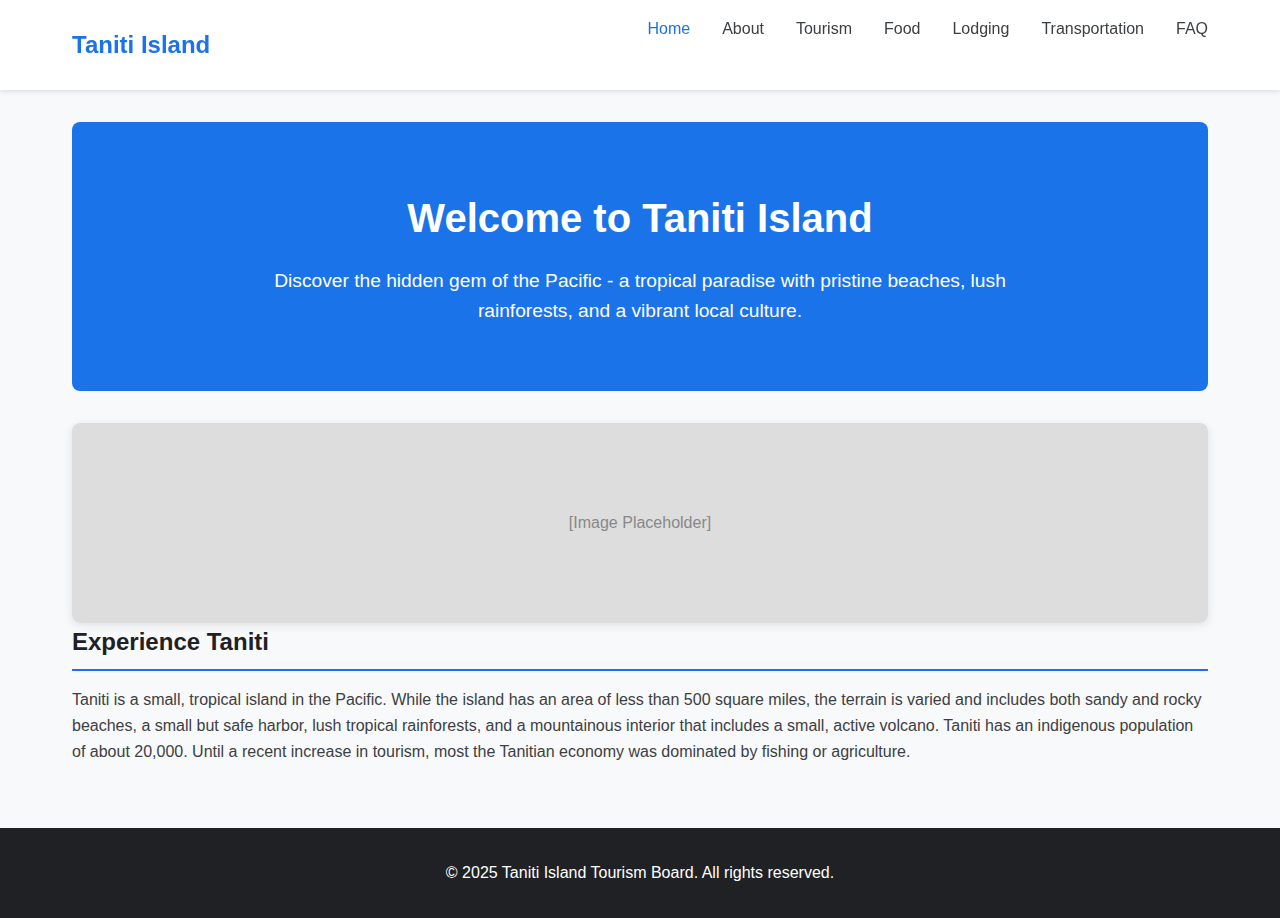
<file: main/index.html>
<!DOCTYPE html>
<html lang="en">
<head>
    <meta charset="UTF-8">
    <meta name="viewport" content="width=device-width, initial-scale=1.0">
    <title>Taniti Island - Paradise in the Pacific</title>
    <link rel="stylesheet" href="styles.css">
</head>
<body>
    <!-- Navigation -->
    <nav>
        <div class="nav-container">
            <a href="index.html" class="logo">Taniti Island</a>
            <ul class="nav-links">
                <li><a href="index.html" class="active">Home</a></li>
                <li><a href="about.html">About</a></li>
                <li><a href="tourism.html">Tourism</a></li>
                <li><a href="food.html">Food</a></li>
                <li><a href="lodging.html">Lodging</a></li>
                <li><a href="transportation.html">Transportation</a></li>
                <li><a href="faq.html">FAQ</a></li>
            </ul>
        </div>
    </nav>

    <!-- Home Page Content -->
    <div class="container">
        <div class="hero">
            <h1>Welcome to Taniti Island</h1>
            <p>Discover the hidden gem of the Pacific - a tropical paradise with pristine beaches, lush rainforests, and a vibrant local culture.</p>
        </div>

        <div class="card-container">
            <div class="card">
                <div class="card-img">[Image Placeholder]</div>
            </div>
        </div>

        <div class="content-section">
            <h2>Experience Taniti</h2>
            <p>Taniti is a small, tropical island in the Pacific. While the island has an area of less than 500 square miles, the terrain is varied and includes both sandy and rocky beaches, a small but safe harbor, lush tropical rainforests, and a mountainous interior that includes a small, active volcano. Taniti has an indigenous population of about 20,000. Until a recent increase in tourism, most the Tanitian economy was dominated by fishing or agriculture.</p>
        </div>
    </div>

    <!-- Footer -->
    <footer>
        <div class="footer-content">
            <p>© 2025 Taniti Island Tourism Board. All rights reserved.</p>
        </div>
    </footer>
</body>
</html>
</file>
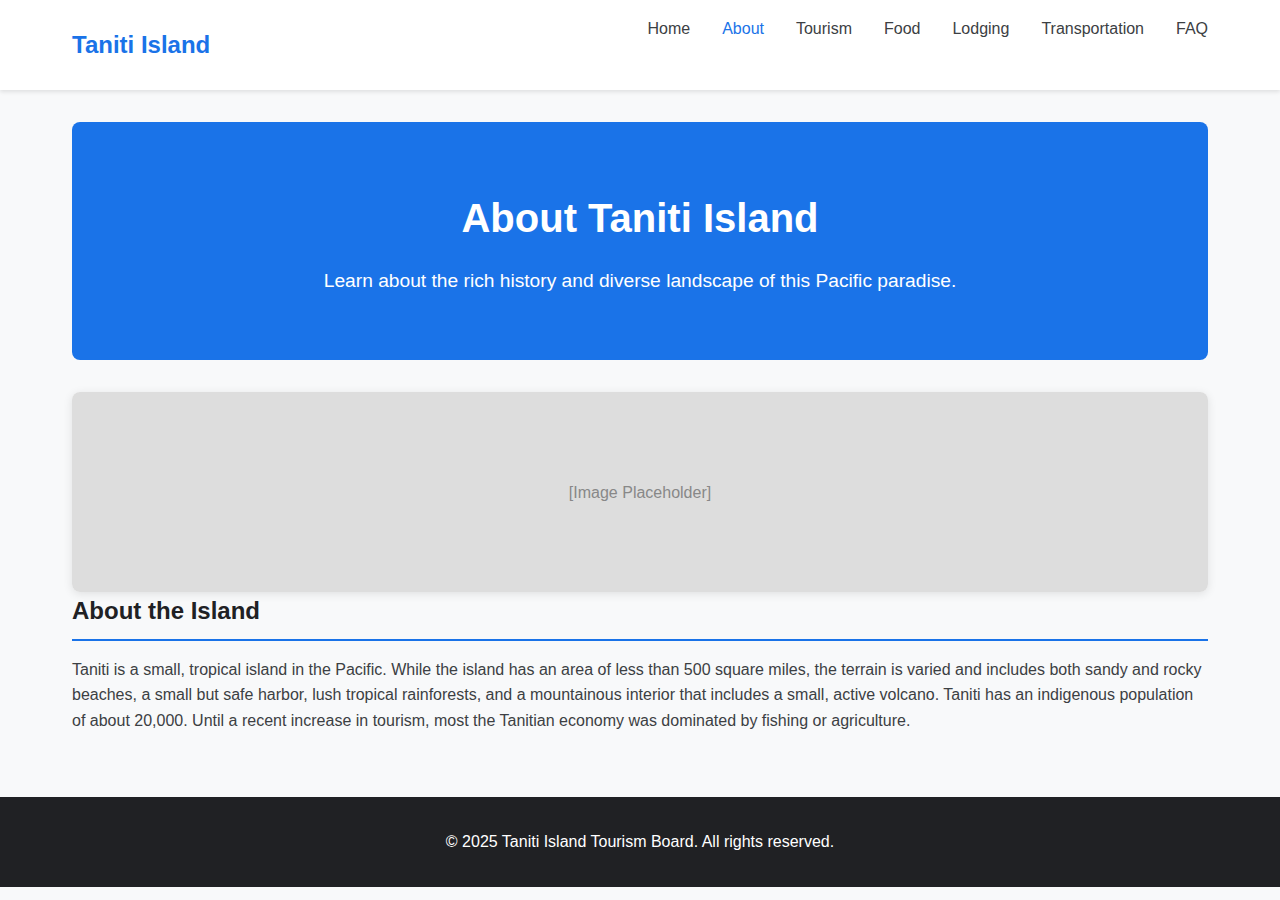
<file: main/about.html>
<!DOCTYPE html>
<html lang="en">
<head>
    <meta charset="UTF-8">
    <meta name="viewport" content="width=device-width, initial-scale=1.0">
    <title>Taniti Island - About</title>
    <link rel="stylesheet" href="styles.css">
</head>
<body>
    <!-- Navigation -->
    <nav>
        <div class="nav-container">
            <a href="index.html" class="logo">Taniti Island</a>
            <ul class="nav-links">
                <li><a href="index.html">Home</a></li>
                <li><a href="about.html" class="active">About</a></li>
                <li><a href="tourism.html">Tourism</a></li>
                <li><a href="food.html">Food</a></li>
                <li><a href="lodging.html">Lodging</a></li>
                <li><a href="transportation.html">Transportation</a></li>
                <li><a href="faq.html">FAQ</a></li>
            </ul>
        </div>
    </nav>

    <!-- About Page Content -->
    <div class="container">
        <div class="hero">
            <h1>About Taniti Island</h1>
            <p>Learn about the rich history and diverse landscape of this Pacific paradise.</p>
        </div>

        <div class="card-container">
            <div class="card">
                <div class="card-img">[Image Placeholder]</div>
            </div>
        </div>

        <div class="content-section">
            <h2>About the Island</h2>
            <p>Taniti is a small, tropical island in the Pacific. While the island has an area of less than 500 square miles, the terrain is varied and includes both sandy and rocky beaches, a small but safe harbor, lush tropical rainforests, and a mountainous interior that includes a small, active volcano. Taniti has an indigenous population of about 20,000. Until a recent increase in tourism, most the Tanitian economy was dominated by fishing or agriculture.</p>
        </div>
    </div>

    <!-- Footer -->
    <footer>
        <div class="footer-content">
            <p>© 2025 Taniti Island Tourism Board. All rights reserved.</p>
        </div>
    </footer>
</body>
</html>
</file>
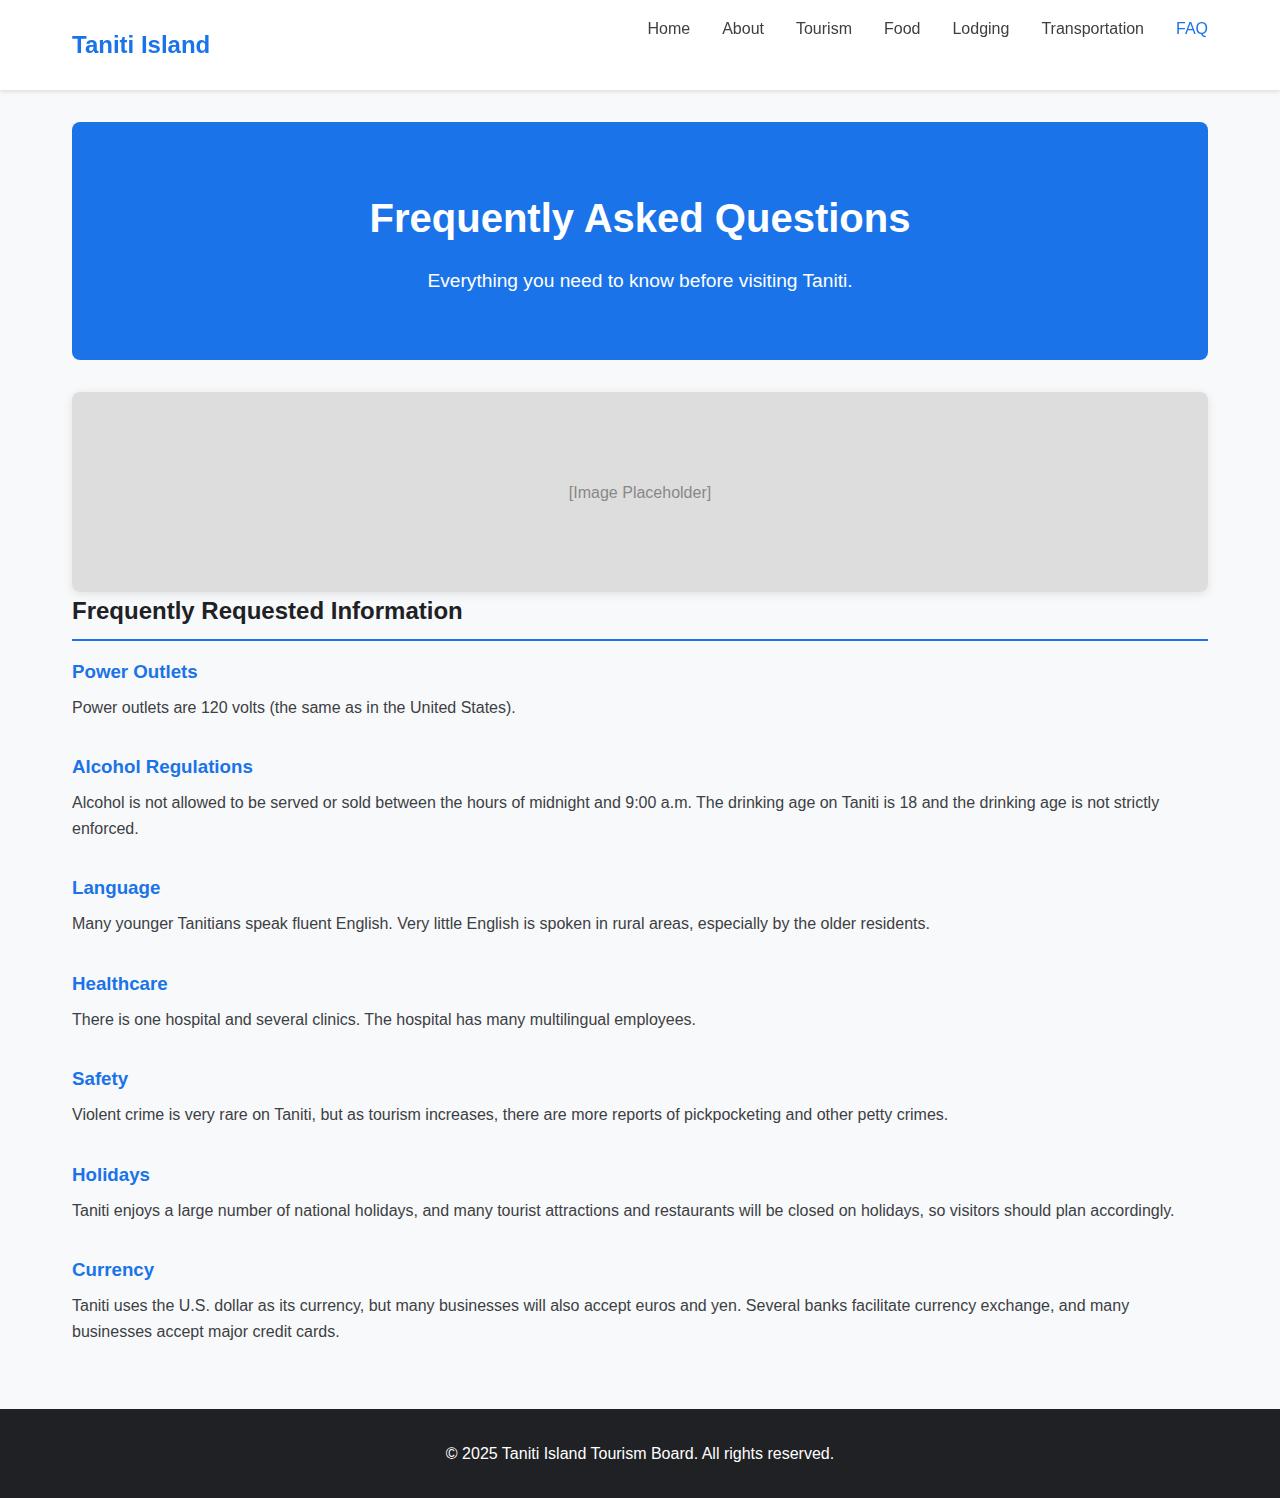
<file: main/faq.html>
<!DOCTYPE html>
<html lang="en">
<head>
    <meta charset="UTF-8">
    <meta name="viewport" content="width=device-width, initial-scale=1.0">
    <title>Taniti Island - FAQ</title>
    <link rel="stylesheet" href="styles.css">
</head>
<body>
    <!-- Navigation -->
    <nav>
        <div class="nav-container">
            <a href="index.html" class="logo">Taniti Island</a>
            <ul class="nav-links">
                <li><a href="index.html">Home</a></li>
                <li><a href="about.html">About</a></li>
                <li><a href="tourism.html">Tourism</a></li>
                <li><a href="food.html">Food</a></li>
                <li><a href="lodging.html">Lodging</a></li>
                <li><a href="transportation.html">Transportation</a></li>
                <li><a href="faq.html" class="active">FAQ</a></li>
            </ul>
        </div>
    </nav>

    <!-- FAQ Page Content -->
    <div class="container">
        <div class="hero">
            <h1>Frequently Asked Questions</h1>
            <p>Everything you need to know before visiting Taniti.</p>
        </div>

        <div class="card-container">
            <div class="card">
                <div class="card-img">[Image Placeholder]</div>
            </div>
        </div>

        <div class="content-section">
            <h2>Frequently Requested Information</h2>
            <div class="faq-item">
                <h3>Power Outlets</h3>
                <p>Power outlets are 120 volts (the same as in the United States).</p>
            </div>
            <div class="faq-item">
                <h3>Alcohol Regulations</h3>
                <p>Alcohol is not allowed to be served or sold between the hours of midnight and 9:00 a.m. The drinking age on Taniti is 18 and the drinking age is not strictly enforced.</p>
            </div>
            <div class="faq-item">
                <h3>Language</h3>
                <p>Many younger Tanitians speak fluent English. Very little English is spoken in rural areas, especially by the older residents.</p>
            </div>
            <div class="faq-item">
                <h3>Healthcare</h3>
                <p>There is one hospital and several clinics. The hospital has many multilingual employees.</p>
            </div>
            <div class="faq-item">
                <h3>Safety</h3>
                <p>Violent crime is very rare on Taniti, but as tourism increases, there are more reports of pickpocketing and other petty crimes.</p>
            </div>
            <div class="faq-item">
                <h3>Holidays</h3>
                <p>Taniti enjoys a large number of national holidays, and many tourist attractions and restaurants will be closed on holidays, so visitors should plan accordingly.</p>
            </div>
            <div class="faq-item">
                <h3>Currency</h3>
                <p>Taniti uses the U.S. dollar as its currency, but many businesses will also accept euros and yen. Several banks facilitate currency exchange, and many businesses accept major credit cards.</p>
            </div>
        </div>
    </div>

    <!-- Footer -->
    <footer>
        <div class="footer-content">
            <p>© 2025 Taniti Island Tourism Board. All rights reserved.</p>
        </div>
    </footer>
</body>
</html>
</file>
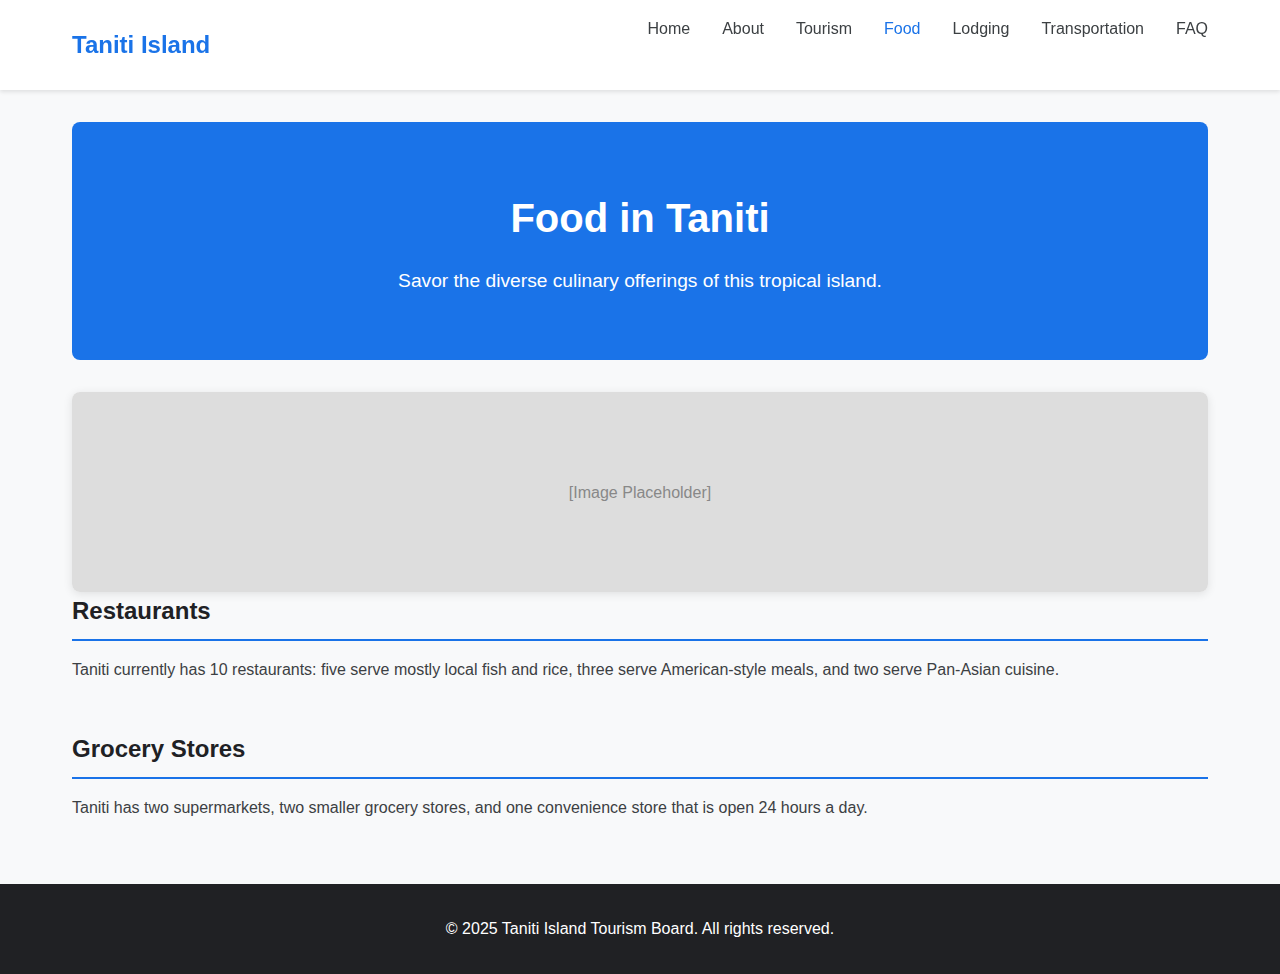
<file: main/food.html>
<!DOCTYPE html>
<html lang="en">
<head>
    <meta charset="UTF-8">
    <meta name="viewport" content="width=device-width, initial-scale=1.0">
    <title>Taniti Island - Food</title>
    <link rel="stylesheet" href="styles.css">
</head>
<body>
    <!-- Navigation -->
    <nav>
        <div class="nav-container">
            <a href="index.html" class="logo">Taniti Island</a>
            <ul class="nav-links">
                <li><a href="index.html">Home</a></li>
                <li><a href="about.html">About</a></li>
                <li><a href="tourism.html">Tourism</a></li>
                <li><a href="food.html" class="active">Food</a></li>
                <li><a href="lodging.html">Lodging</a></li>
                <li><a href="transportation.html">Transportation</a></li>
                <li><a href="faq.html">FAQ</a></li>
            </ul>
        </div>
    </nav>

    <!-- Food Page Content -->
    <div class="container">
        <div class="hero">
            <h1>Food in Taniti</h1>
            <p>Savor the diverse culinary offerings of this tropical island.</p>
        </div>

        <div class="card-container">
            <div class="card">
                <div class="card-img">[Image Placeholder]</div>
            </div>
        </div>

        <div class="content-section">
            <h2>Restaurants</h2>
            <p>Taniti currently has 10 restaurants: five serve mostly local fish and rice, three serve American-style meals, and two serve Pan-Asian cuisine.</p>
        </div>

        <div class="content-section">
            <h2>Grocery Stores</h2>
            <p>Taniti has two supermarkets, two smaller grocery stores, and one convenience store that is open 24 hours a day.</p>
        </div>
    </div>

    <!-- Footer -->
    <footer>
        <div class="footer-content">
            <p>© 2025 Taniti Island Tourism Board. All rights reserved.</p>
        </div>
    </footer>
</body>
</html>
</file>
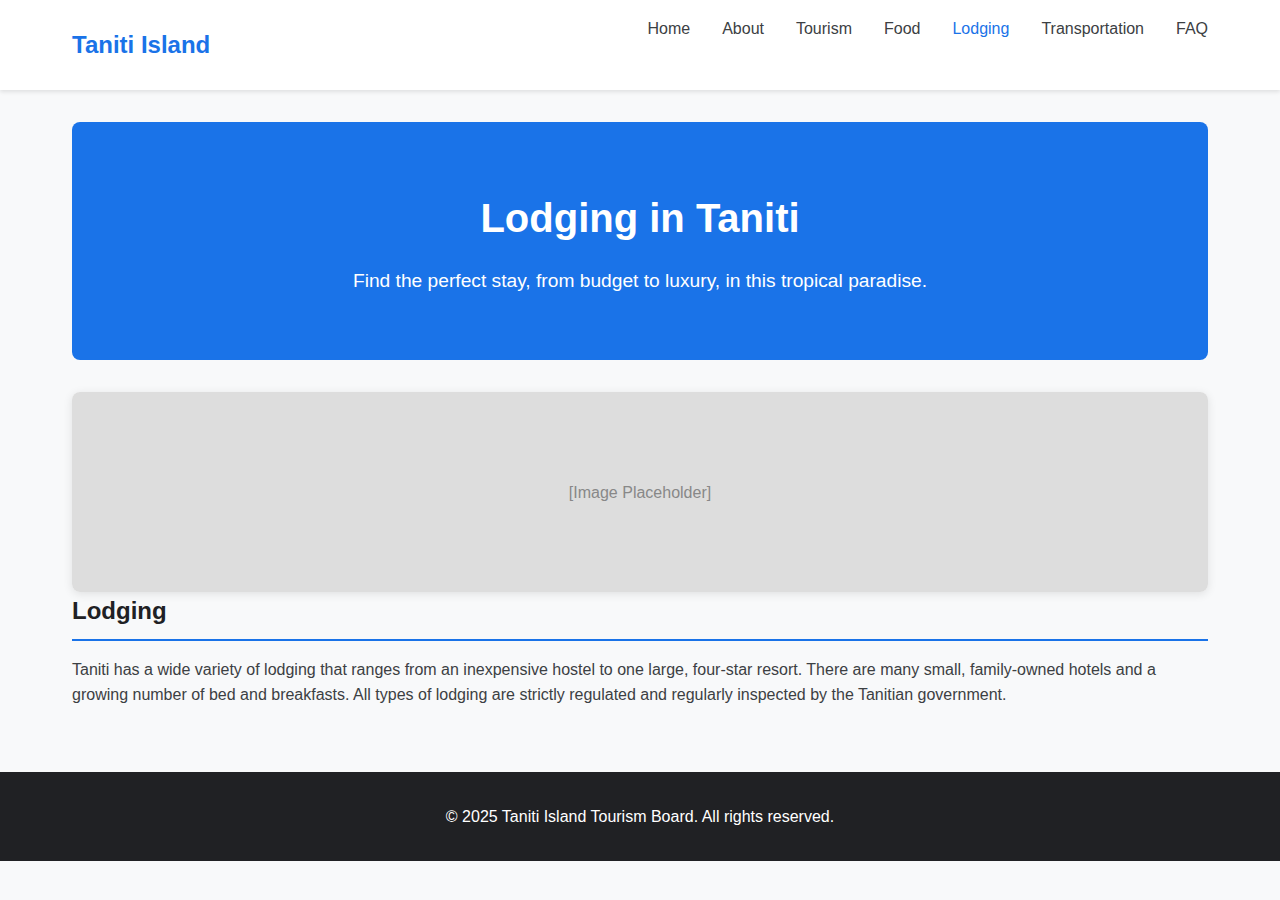
<file: main/lodging.html>
<!DOCTYPE html>
<html lang="en">
<head>
    <meta charset="UTF-8">
    <meta name="viewport" content="width=device-width, initial-scale=1.0">
    <title>Taniti Island - Lodging</title>
    <link rel="stylesheet" href="styles.css">
</head>
<body>
    <!-- Navigation -->
    <nav>
        <div class="nav-container">
            <a href="index.html" class="logo">Taniti Island</a>
            <ul class="nav-links">
                <li><a href="index.html">Home</a></li>
                <li><a href="about.html">About</a></li>
                <li><a href="tourism.html">Tourism</a></li>
                <li><a href="food.html">Food</a></li>
                <li><a href="lodging.html" class="active">Lodging</a></li>
                <li><a href="transportation.html">Transportation</a></li>
                <li><a href="faq.html">FAQ</a></li>
            </ul>
        </div>
    </nav>

    <!-- Lodging Page Content -->
    <div class="container">
        <div class="hero">
            <h1>Lodging in Taniti</h1>
            <p>Find the perfect stay, from budget to luxury, in this tropical paradise.</p>
        </div>

        <div class="card-container">
            <div class="card">
                <div class="card-img">[Image Placeholder]</div>
            </div>
        </div>

        <div class="content-section">
            <h2>Lodging</h2>
            <p>Taniti has a wide variety of lodging that ranges from an inexpensive hostel to one large, four-star resort. There are many small, family-owned hotels and a growing number of bed and breakfasts. All types of lodging are strictly regulated and regularly inspected by the Tanitian government.</p>
        </div>
    </div>

    <!-- Footer -->
    <footer>
        <div class="footer-content">
            <p>© 2025 Taniti Island Tourism Board. All rights reserved.</p>
        </div>
    </footer>
</body>
</html>
</file>
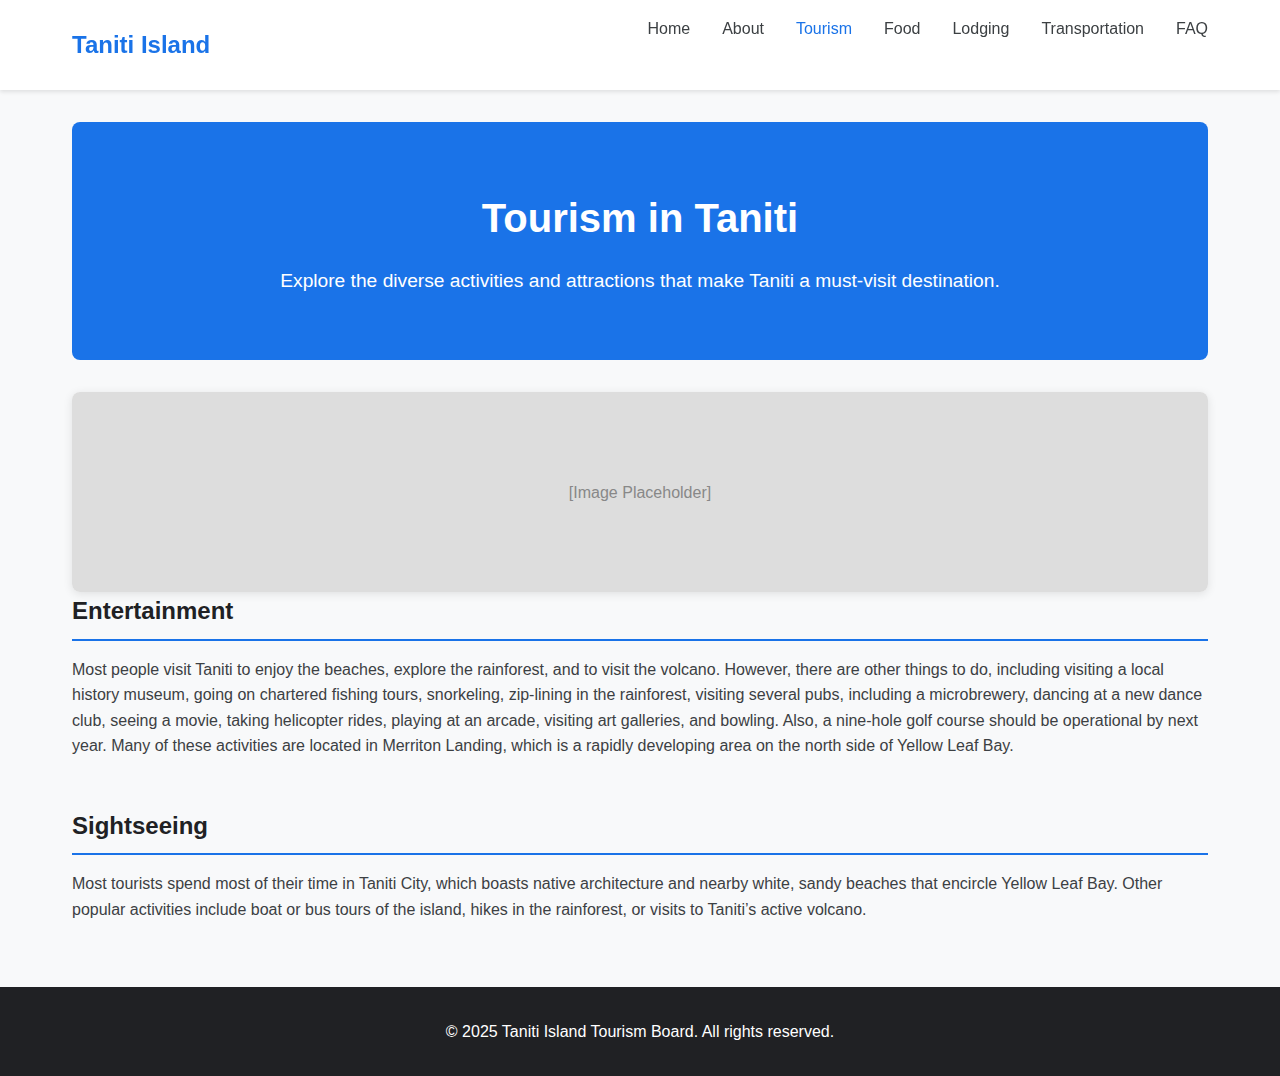
<file: main/tourism.html>
<!DOCTYPE html>
<html lang="en">
<head>
    <meta charset="UTF-8">
    <meta name="viewport" content="width=device-width, initial-scale=1.0">
    <title>Taniti Island - Tourism</title>
    <link rel="stylesheet" href="styles.css">
</head>
<body>
    <!-- Navigation -->
    <nav>
        <div class="nav-container">
            <a href="index.html" class="logo">Taniti Island</a>
            <ul class="nav-links">
                <li><a href="index.html">Home</a></li>
                <li><a href="about.html">About</a></li>
                <li><a href="tourism.html" class="active">Tourism</a></li>
                <li><a href="food.html">Food</a></li>
                <li><a href="lodging.html">Lodging</a></li>
                <li><a href="transportation.html">Transportation</a></li>
                <li><a href="faq.html">FAQ</a></li>
            </ul>
        </div>
    </nav>

    <!-- Tourism Page Content -->
    <div class="container">
        <div class="hero">
            <h1>Tourism in Taniti</h1>
            <p>Explore the diverse activities and attractions that make Taniti a must-visit destination.</p>
        </div>

        <div class="card-container">
            <div class="card">
                <div class="card-img">[Image Placeholder]</div>
            </div>
        </div>

        <div class="content-section">
            <h2>Entertainment</h2>
            <p>Most people visit Taniti to enjoy the beaches, explore the rainforest, and to visit the volcano. However, there are other things to do, including visiting a local history museum, going on chartered fishing tours, snorkeling, zip-lining in the rainforest, visiting several pubs, including a microbrewery, dancing at a new dance club, seeing a movie, taking helicopter rides, playing at an arcade, visiting art galleries, and bowling. Also, a nine-hole golf course should be operational by next year. Many of these activities are located in Merriton Landing, which is a rapidly developing area on the north side of Yellow Leaf Bay.</p>
        </div>

        <div class="content-section">
            <h2>Sightseeing</h2>
            <p>Most tourists spend most of their time in Taniti City, which boasts native architecture and nearby white, sandy beaches that encircle Yellow Leaf Bay. Other popular activities include boat or bus tours of the island, hikes in the rainforest, or visits to Taniti’s active volcano.</p>
        </div>
    </div>

    <!-- Footer -->
    <footer>
        <div class="footer-content">
            <p>© 2025 Taniti Island Tourism Board. All rights reserved.</p>
        </div>
    </footer>
</body>
</html>
</file>
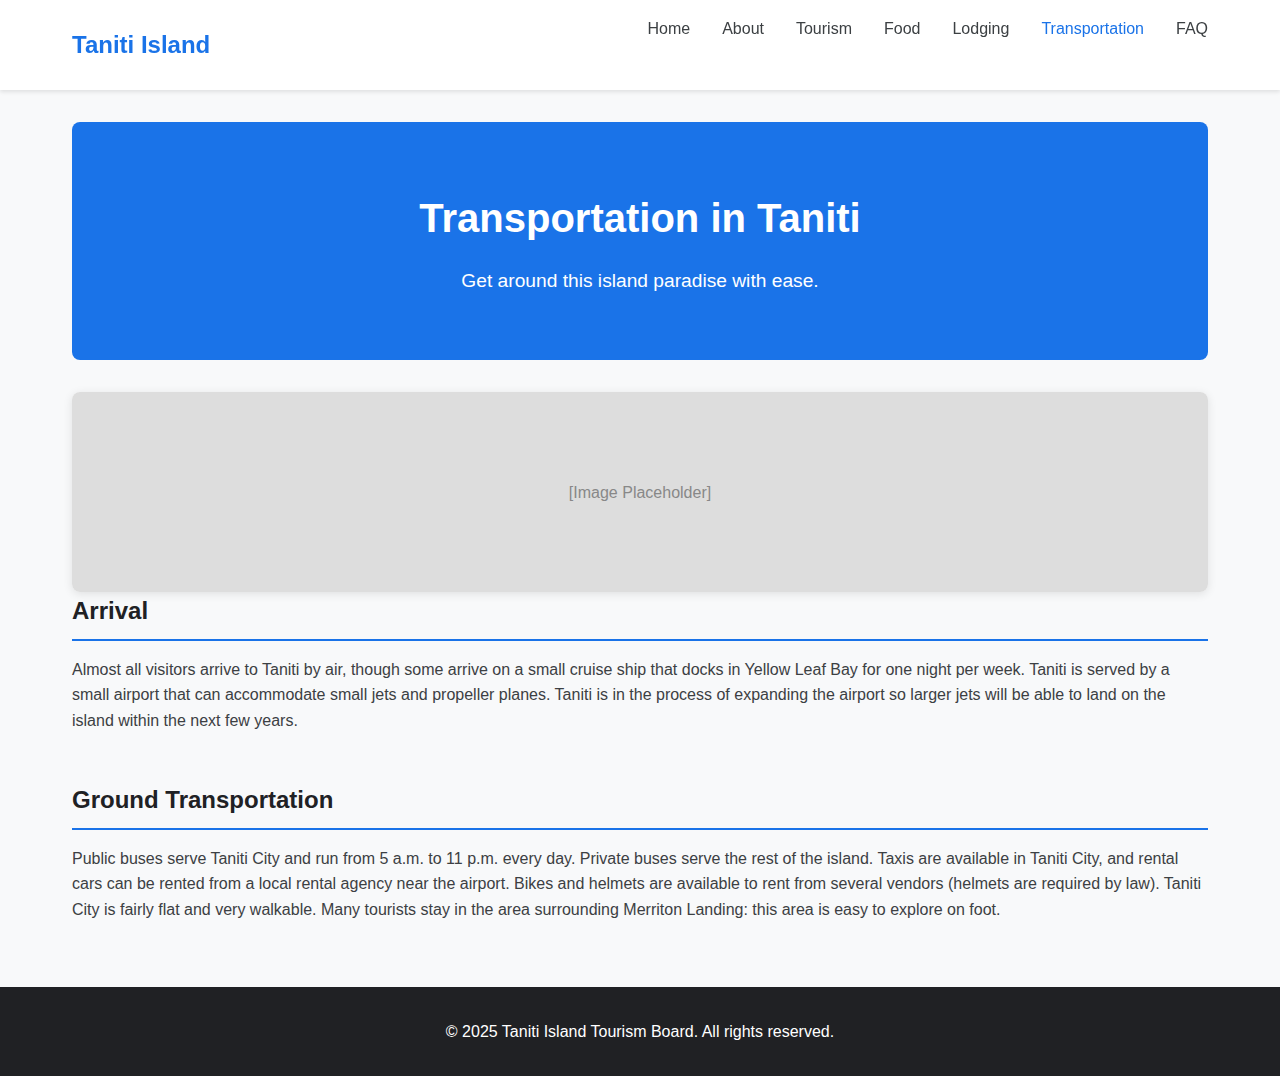
<file: main/transportation.html>
<!DOCTYPE html>
<html lang="en">
<head>
    <meta charset="UTF-8">
    <meta name="viewport" content="width=device-width, initial-scale=1.0">
    <title>Taniti Island - Transportation</title>
    <link rel="stylesheet" href="styles.css">
</head>
<body>
    <!-- Navigation -->
    <nav>
        <div class="nav-container">
            <a href="index.html" class="logo">Taniti Island</a>
            <ul class="nav-links">
                <li><a href="index.html">Home</a></li>
                <li><a href="about.html">About</a></li>
                <li><a href="tourism.html">Tourism</a></li>
                <li><a href="food.html">Food</a></li>
                <li><a href="lodging.html">Lodging</a></li>
                <li><a href="transportation.html" class="active">Transportation</a></li>
                <li><a href="faq.html">FAQ</a></li>
            </ul>
        </div>
    </nav>

    <!-- Transportation Page Content -->
    <div class="container">
        <div class="hero">
            <h1>Transportation in Taniti</h1>
            <p>Get around this island paradise with ease.</p>
        </div>

        <div class="card-container">
            <div class="card">
                <div class="card-img">[Image Placeholder]</div>
            </div>
        </div>

        <div class="content-section">
            <h2>Arrival</h2>
            <p>Almost all visitors arrive to Taniti by air, though some arrive on a small cruise ship that docks in Yellow Leaf Bay for one night per week. Taniti is served by a small airport that can accommodate small jets and propeller planes. Taniti is in the process of expanding the airport so larger jets will be able to land on the island within the next few years.</p>
        </div>

        <div class="content-section">
            <h2>Ground Transportation</h2>
            <p>Public buses serve Taniti City and run from 5 a.m. to 11 p.m. every day. Private buses serve the rest of the island. Taxis are available in Taniti City, and rental cars can be rented from a local rental agency near the airport. Bikes and helmets are available to rent from several vendors (helmets are required by law). Taniti City is fairly flat and very walkable. Many tourists stay in the area surrounding Merriton Landing: this area is easy to explore on foot.</p>
        </div>
    </div>

    <!-- Footer -->
    <footer>
        <div class="footer-content">
            <p>© 2025 Taniti Island Tourism Board. All rights reserved.</p>
        </div>
    </footer>
</body>
</html>
</file>
<file: main/styles.css>
/* Modern Color Scheme */
:root {
    --primary: #1a73e8;
    --secondary: #34a853;
    --accent: #fbbc04;
    --dark: #202124;
    --light: #f8f9fa;
    --text: #3c4043;
    --white: #ffffff;
}

* {
    margin: 0;
    padding: 0;
    box-sizing: border-box;
    font-family: 'Segoe UI', Tahoma, Geneva, Verdana, sans-serif;
}

body {
    background-color: var(--light);
    color: var(--text);
    line-height: 1.6;
}

/* Navigation */
nav {
    background-color: var(--white);
    box-shadow: 0 2px 4px rgba(0, 0, 0, 0.1);
    padding: 1rem 0;
    position: sticky;
    top: 0;
    z-index: 100;
}

.nav-container {
    max-width: 1200px;
    margin: 0 auto;
    display: flex;
    justify-content: space-between;
    align-items: center;
    padding: 0 2rem;
}

.logo {
    font-size: 1.5rem;
    font-weight: bold;
    color: var(--primary);
    text-decoration: none;
}

.nav-links {
    display: flex;
    list-style: none;
}

.nav-links li {
    margin-left: 2rem;
}

.nav-links a {
    text-decoration: none;
    color: var(--text);
    font-weight: 500;
    transition: color 0.3s;
}

.nav-links a:hover,
.nav-links a.active {
    color: var(--primary);
}

/* Main Content */
.container {
    max-width: 1200px;
    margin: 2rem auto;
    padding: 0 2rem;
}

.hero {
    background-color: var(--primary);
    color: var(--white);
    padding: 4rem 2rem;
    text-align: center;
    margin-bottom: 2rem;
    border-radius: 8px;
}

.hero h1 {
    font-size: 2.5rem;
    margin-bottom: 1rem;
}

.hero p {
    font-size: 1.2rem;
    max-width: 800px;
    margin: 0 auto;
}

.content-section {
    margin-bottom: 3rem;
}

h2 {
    color: var(--dark);
    margin-bottom: 1rem;
    padding-bottom: 0.5rem;
    border-bottom: 2px solid var(--primary);
}

.card-container {
    display: flex;
    justify-content: space-between;
    gap: 2rem;
    margin-top: 2rem;
}

.card {
    background-color: var(--white);
    border-radius: 8px;
    box-shadow: 0 2px 10px rgba(0, 0, 0, 0.1);
    overflow: hidden;
    flex: 1;
}

.card-img {
    height: 200px;
    background-color: #ddd;
    display: flex;
    align-items: center;
    justify-content: center;
    color: #888;
}

.card-content {
    padding: 1.5rem;
}

.card h3 {
    margin-bottom: 0.5rem;
    color: var(--primary);
}

.highlight-box {
    background-color: var(--accent);
    padding: 1.5rem;
    border-radius: 8px;
    margin-bottom: 2rem;
}

.highlight-box h3 {
    color: var(--dark);
    margin-bottom: 0.5rem;
}

/* Tourism Grid */
.tourism-grid {
    display: grid;
    grid-template-columns: repeat(2, 1fr);
    gap: 1.5rem;
    margin-top: 2rem;
}

.tourism-item {
    background-color: var(--white);
    border-radius: 8px;
    box-shadow: 0 2px 10px rgba(0, 0, 0, 0.1);
    overflow: hidden;
}

.tourism-img {
    height: 150px;
    background-color: #ddd;
    display: flex;
    align-items: center;
    justify-content: center;
    color: #888;
}

.tourism-content {
    padding: 1rem;
}

/* Lists */
ul, ol {
    margin-left: 1.5rem;
    margin-bottom: 1.5rem;
}

li {
    margin-bottom: 0.5rem;
}

/* FAQ Section */
.faq-item {
    margin-bottom: 2rem;
}

.faq-item h3 {
    color: var(--primary);
    margin-bottom: 0.5rem;
}

/* Footer */
footer {
    background-color: var(--dark);
    color: var(--white);
    padding: 2rem 0;
    text-align: center;
    margin-top: 4rem;
}

.footer-content {
    max-width: 1200px;
    margin: 0 auto;
    padding: 0 2rem;
}
</file>
